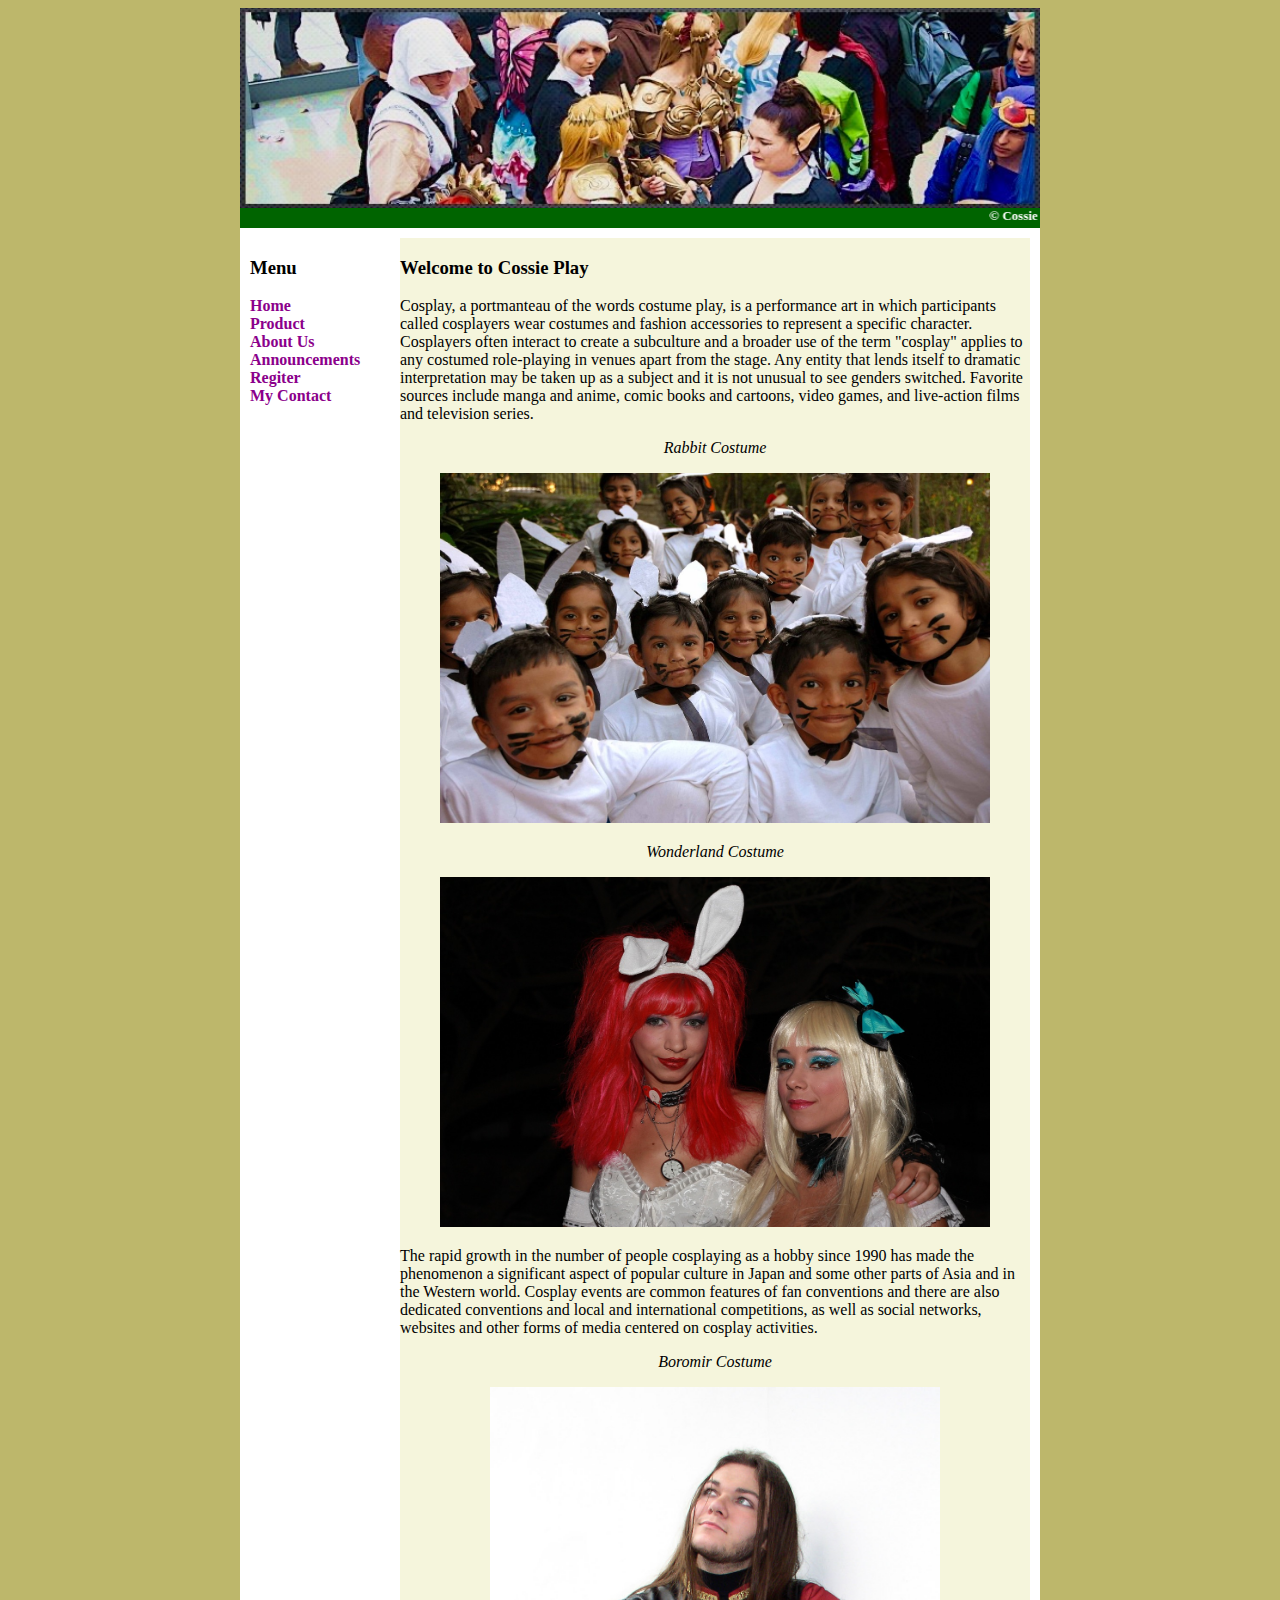
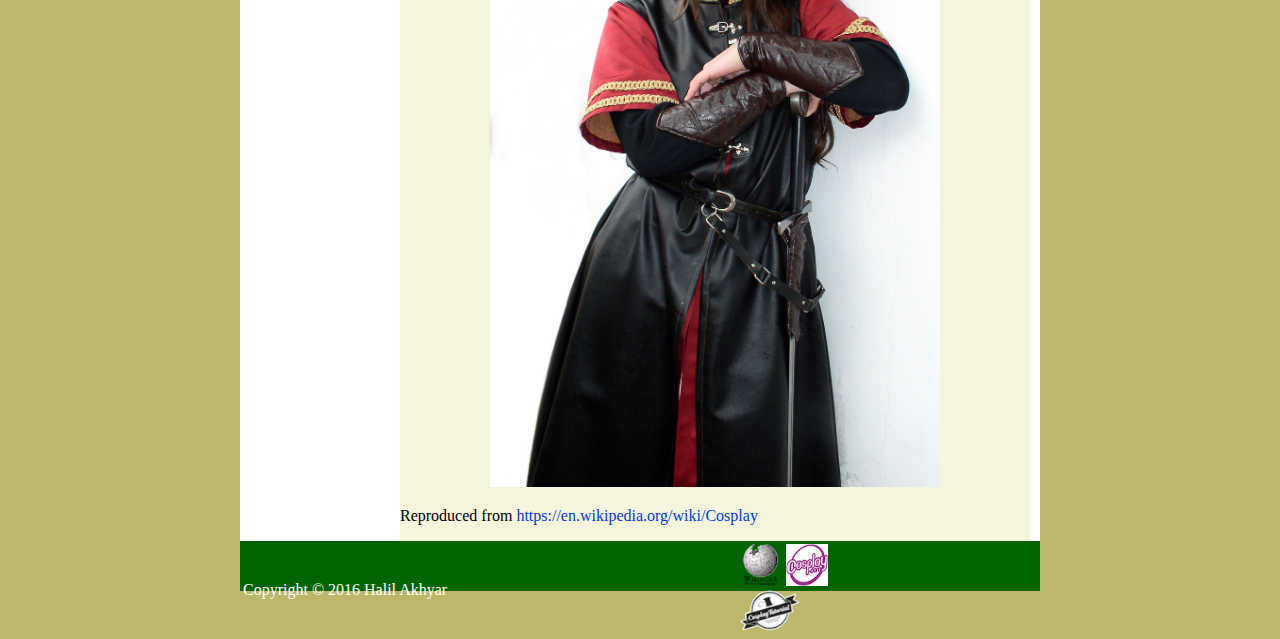
<file: index.html>
<!DOCTYPE html>
<html lang="en">
<head>
    <meta charset="UTF-8">
    <title>Halil Akhyar</title>
    <link rel="stylesheet" type="text/css" href="style.css">
    <script type="text/javascript">
        <!--
        //-->
    </script>
</head>
<body>
    <div id="container">

        <div id="header">
            <a href="index.html">
                <img src="image/CossiePlay.jpg" width="800" height="200" border="0" align="center">
            </a>
            <marquee direction="left">&copy;  Cossie Play  &copy; </marquee>
        </div>

        <div id="content">
            <div id="menu">
                <h3>Menu</h3>
                <ul>
                    <li><a class="selected" href="index.html"> Home</a></li>
                    <li><a class="selected" href="product.html">Product</a> </li>
                    <li><a class="selected" href="about.html">About Us</a> </li>
                    <li><a class="selected" href="announcement.html">Announcements</a> </li>
                    <li><a class="selected" href="register.html">Regiter</a></li>
                    <li><a class="selected" href="contact.html">My Contact</a> </li>
                </ul>

            </div>

            <div id="main">
                <h3>Welcome to Cossie Play</h3>
                <p>Cosplay, a portmanteau of the words costume play, is a performance art in which participants called cosplayers wear costumes and fashion accessories to represent a specific character. Cosplayers often interact to create a subculture and a broader use of the term "cosplay" applies to any costumed role-playing in venues apart from the stage. Any entity that lends itself to dramatic interpretation may be taken up as a subject and it is not unusual to see genders switched. Favorite sources include manga and anime, comic books and cartoons, video games, and live-action films and television series.</p>
                <i><p align="center">Rabbit Costume</p></i>
                <center><img class="centerImage" src="image/we-are-rabbit.jpg" width="550" height="350"></center>
                <i><p align="center">Wonderland Costume</p></i>
                <center><img class="centerImage" src="image/alice-in-wonderland.jpg" width="550" height="350"></center>
                <p>The rapid growth in the number of people cosplaying as a hobby since 1990 has made the phenomenon a significant aspect of popular culture in Japan and some other parts of Asia and in the Western world. Cosplay events are common features of fan conventions and there are also dedicated conventions and local and international competitions, as well as social networks, websites and other forms of media centered on cosplay activities.</p>
                <i><p align="center">Boromir Costume</p></i>
                <center><img class="centerImage" src="image/boromir.jpg" width="450" height="700"></center>
                <p>Reproduced from <a href="https://en.wikipedia.org/wiki/Cosplay">https://en.wikipedia.org/wiki/Cosplay</a></p>
                <p>   </p>
                <p>  </p>

            </div>
        </div>
        <div id="footer">
            <table width="800" height="50" border="0">
                <col width="500">
                <col width="130">
                <col width="170">
                <tr>
                    <td>Copyright &copy; 2016 Halil Akhyar</td>
                    <td><a href="https://en.wikipedia.org/wiki/Cosplay">
                        <img src="image/wiki-logo.png" alt="Halil" width="42" height="42" border="0">
                    </a><a href="http://www.cosplay.com">
                        <img src="image/cosplay-com-logo.jpg" alt="Halil" width="42" height="42" border="0">
                    </a>
                        </a><a href="cosplaytutorial.com/index.php">
                            <img src="image/cosplay-tutorial.gif" alt="Halil" width="60" height="42" border="0">
                        </a>
                    </td>
                </tr>
            </table>
        </div>
    </div>
</body>
</html>
</file>
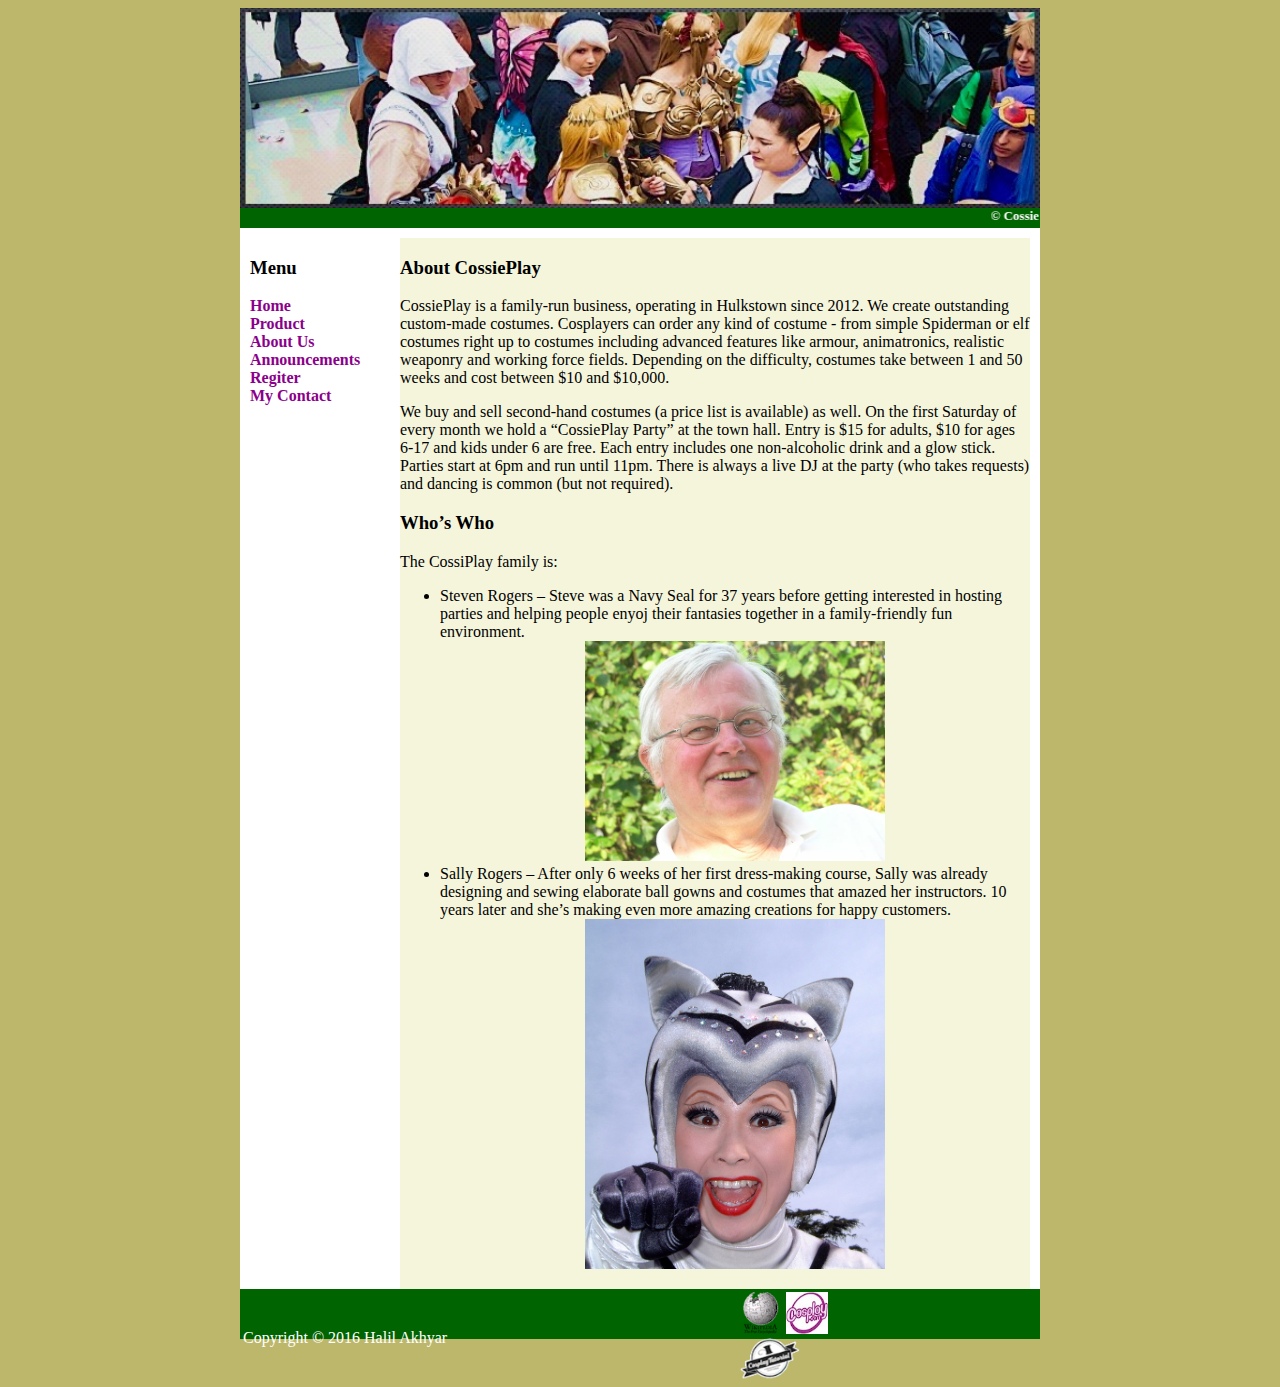
<file: about.html>
<!DOCTYPE html>
<html lang="en">
<head>
    <meta charset="UTF-8">
    <title>Halil Akhyar</title>
    <link rel="stylesheet" type="text/css" href="style.css">
    <script type="text/javascript">
        <!--
        //-->
    </script>
</head>
<body>
<div id="container">

    <div id="header">
        <a href="index.html">
            <img src="image/CossiePlay.jpg" width="800" height="200" border="0" align="center">
        </a>
        <marquee direction="left">&copy;  Cossie Play  &copy; </marquee>
    </div>

    <div id="content">
        <div id="menu">
            <h3>Menu</h3>
            <ul>
                <li><a class="selected" href="index.html"> Home</a></li>
                <li><a class="selected" href="product.html">Product</a> </li>
                <li><a class="selected" href="about.html">About Us</a> </li>
                <li><a class="selected" href="announcement.html">Announcements</a> </li>
                <li><a class="selected" href="register.html">Regiter</a></li>
                <li><a class="selected" href="contact.html">My Contact</a> </li>
            </ul>

        </div>

        <div id="main">
            <h3>About CossiePlay</h3>
            <p>CossiePlay is a family-run business, operating in Hulkstown since 2012. We create outstanding custom-made costumes. Cosplayers can order any kind of costume - from simple Spiderman or elf costumes right up to costumes including advanced features like armour, animatronics, realistic weaponry and working force fields. Depending on the difficulty, costumes take between 1 and 50 weeks and cost between $10 and $10,000.</p>
            <p>We buy and sell second-hand costumes (a price list is available) as well.
                On the first Saturday of every month we hold a “CossiePlay Party” at the town hall. Entry is $15 for adults, $10 for ages 6-17 and kids under 6 are free. Each entry includes one non-alcoholic drink and a glow stick. Parties start at 6pm and run until 11pm. There is always a live DJ at the party (who takes requests) and dancing is common (but not required).
            </p>
            <p> </p>
            <p> </p>
            <h3>Who’s Who</h3>
            <p>The CossiPlay family is:</p>
            <ul>
                <li>Steven Rogers – Steve was a Navy Seal for 37 years before getting interested in hosting parties and helping people enyoj their fantasies together in a family-friendly fun environment.</li>
                <center><img class="centerImage" src="image/SteveRogers.jpg" width="300" height="220"></center>
                <li>Sally Rogers – After only 6 weeks of her first dress-making course, Sally was already designing and sewing elaborate ball gowns and costumes that amazed her instructors. 10 years later and she’s making even more amazing creations for happy customers.</li>
                <center><img class="centerImage" src="image/SallyRogers.jpg" width="300" height="350"></center>
            </ul>
        </div>
    </div>

    <div id="footer">
        <table width="800" height="50" border="0">
            <col width="500">
            <col width="130">
            <col width="170">
            <tr>
                <td>Copyright &copy; 2016 Halil Akhyar</td>
                <td><a href="https://en.wikipedia.org/wiki/Cosplay">
                    <img src="image/wiki-logo.png" alt="Halil" width="42" height="42" border="0">
                </a><a href="http://www.cosplay.com">
                    <img src="image/cosplay-com-logo.jpg" alt="Halil" width="42" height="42" border="0">
                </a>
                    </a><a href="cosplaytutorial.com/index.php">
                        <img src="image/cosplay-tutorial.gif" alt="Halil" width="60" height="42" border="0">
                    </a>
                </td>
            </tr>
        </table>    </div>
</div>
</body>
</html>
</file>
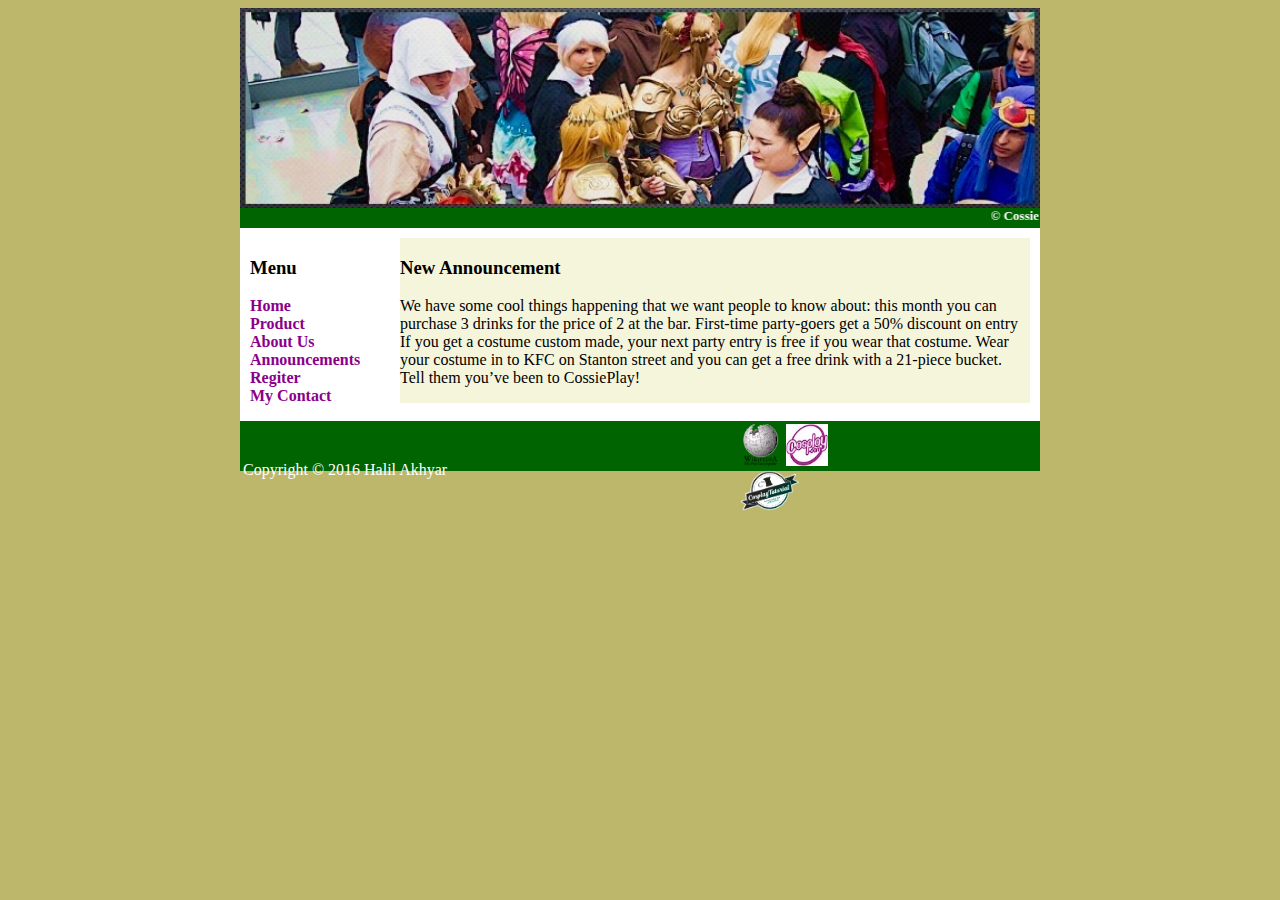
<file: announcement.html>
<!DOCTYPE html>
<html lang="en">
<head>
    <meta charset="UTF-8">
    <title>Halil Akhyar</title>
    <link rel="stylesheet" type="text/css" href="style.css">

</head>
<body>
<div id="container">

    <div id="header">
        <a href="index.html">
            <img src="image/CossiePlay.jpg" width="800" height="200" border="0" align="center">
        </a>
        <marquee direction="left">&copy;  Cossie Play  &copy; </marquee>
    </div>

    <div id="content">
        <div id="menu">
            <h3>Menu</h3>
            <ul>
                <li><a class="selected" href="index.html"> Home</a></li>
                <li><a class="selected" href="product.html">Product</a> </li>
                <li><a class="selected" href="about.html">About Us</a> </li>
                <li><a class="selected" href="announcement.html">Announcements</a> </li>
                <li><a class="selected" href="register.html">Regiter</a></li>
                <li><a class="selected" href="contact.html">My Contact</a> </li>
            </ul>

        </div>

        <div id="main">
            <h3>New Announcement</h3>

            <p>We have some cool things happening that we want people to know about: this month you can purchase 3 drinks for the price of 2 at the bar.
                First-time party-goers get a 50% discount on entry
                If you get a costume custom made, your next party entry is free if you wear that costume.
                Wear your costume in to KFC on Stanton street and you can get a free drink with a 21-piece bucket. Tell them you’ve been to CossiePlay!</p>
            <p>  </p>
        </div>
    </div>

    <div id="footer">
        <table width="800" height="50" border="0">
            <col width="500">
            <col width="130">
            <col width="170">
            <tr>
                <td>Copyright &copy; 2016 Halil Akhyar</td>
                <td><a href="https://en.wikipedia.org/wiki/Cosplay">
                    <img src="image/wiki-logo.png" alt="Halil" width="42" height="42" border="0">
                </a><a href="http://www.cosplay.com">
                    <img src="image/cosplay-com-logo.jpg" alt="Halil" width="42" height="42" border="0">
                </a>
                    </a><a href="cosplaytutorial.com/index.php">
                        <img src="image/cosplay-tutorial.gif" alt="Halil" width="60" height="42" border="0">
                    </a>
                </td>
            </tr>
        </table>
    </div>
</div>
</body>
</html>
</file>
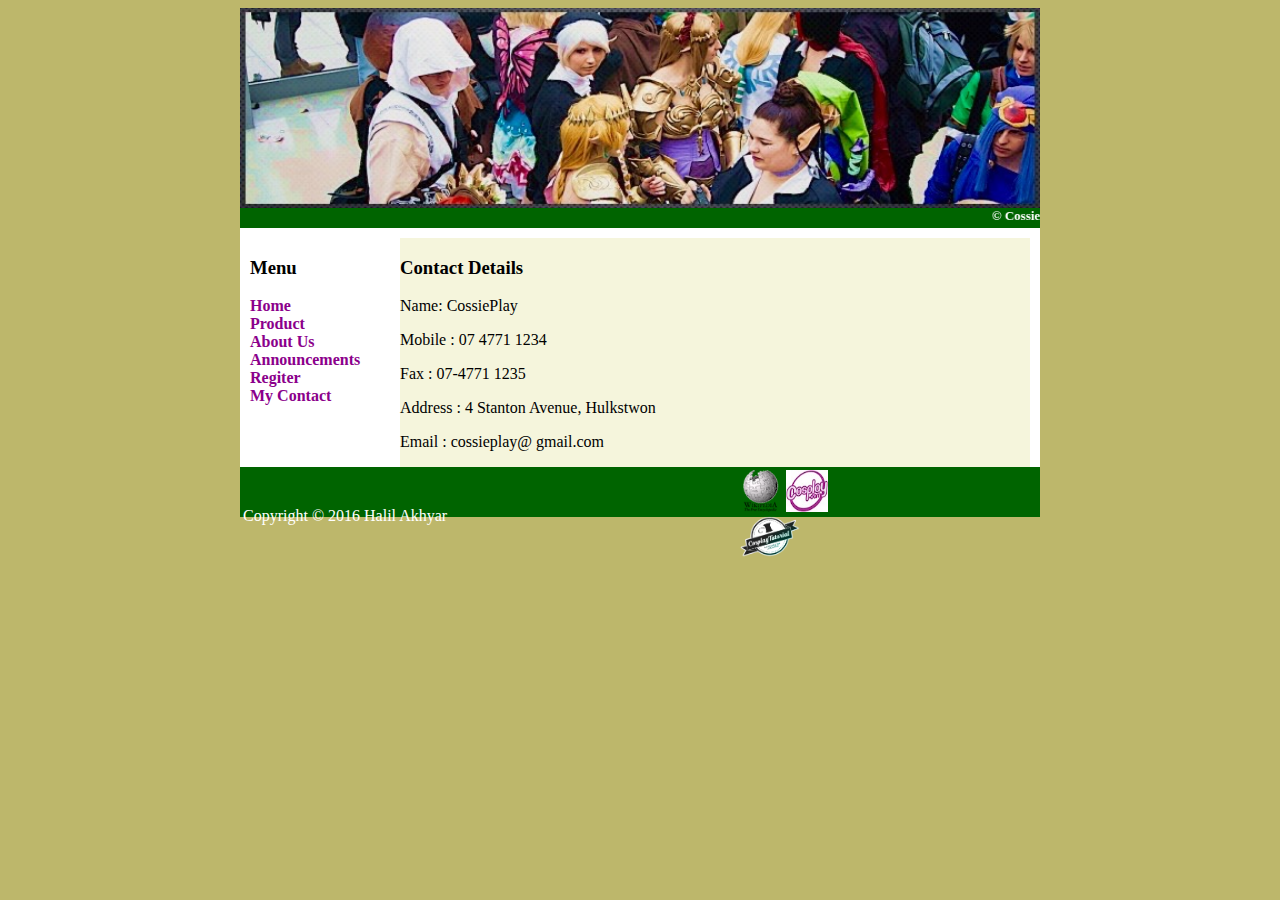
<file: contact.html>
<!DOCTYPE html>
<html lang="en">
<head>
    <meta charset="UTF-8">
    <title>Halil Akhyar</title>
    <link rel="stylesheet" type="text/css" href="style.css">
    <script type="text/javascript">
        <!--
        //-->
    </script>
</head>
<body>
<div id="container">

    <div id="header">
        <a href="index.html">
            <img src="image/CossiePlay.jpg" width="800" height="200" border="0" align="center">
        </a>
        <marquee direction="left">&copy;  Cossie Play &copy; </marquee>
    </div>

    <div id="content">
        <div id="menu">
            <h3>Menu</h3>
            <ul>
                <li><a class="selected" href="index.html"> Home</a></li>
                <li><a class="selected" href="product.html">Product</a> </li>
                <li><a class="selected" href="about.html">About Us</a> </li>
                <li><a class="selected" href="announcement.html">Announcements</a> </li>
                <li><a class="selected" href="register.html">Regiter</a></li>
                <li><a class="selected" href="contact.html">My Contact</a> </li>
            </ul>

        </div>

        <div id="main">
            <h3>Contact Details</h3>
            <p>Name: CossiePlay</p>
            <p>Mobile : 07 4771 1234</p>
            <p>Fax : 07-4771 1235</p>
            <p>Address : 4 Stanton Avenue, Hulkstwon</p>
            <p>Email : cossieplay@ gmail.com</p>
            <p>   </p>
            <p>   </p>
            <p>   </p>
            <p>   </p>
            <p>   </p>
            <p>   </p>
        </div>
    </div>

    <div id="footer">
        <table width="800" height="50" border="0">
            <col width="500">
            <col width="130">
            <col width="170">
            <tr>
                <td>Copyright &copy; 2016 Halil Akhyar</td>
                <td><a href="https://en.wikipedia.org/wiki/Cosplay">
                    <img src="image/wiki-logo.png" alt="Halil" width="42" height="42" border="0">
                </a><a href="http://www.cosplay.com">
                    <img src="image/cosplay-com-logo.jpg" alt="Halil" width="42" height="42" border="0">
                </a>
                    </a><a href="cosplaytutorial.com/index.php">
                        <img src="image/cosplay-tutorial.gif" alt="Halil" width="60" height="42" border="0">
                    </a>
                </td>
            </tr>
        </table>    </div>
</div>
</body>
</html>
</file>
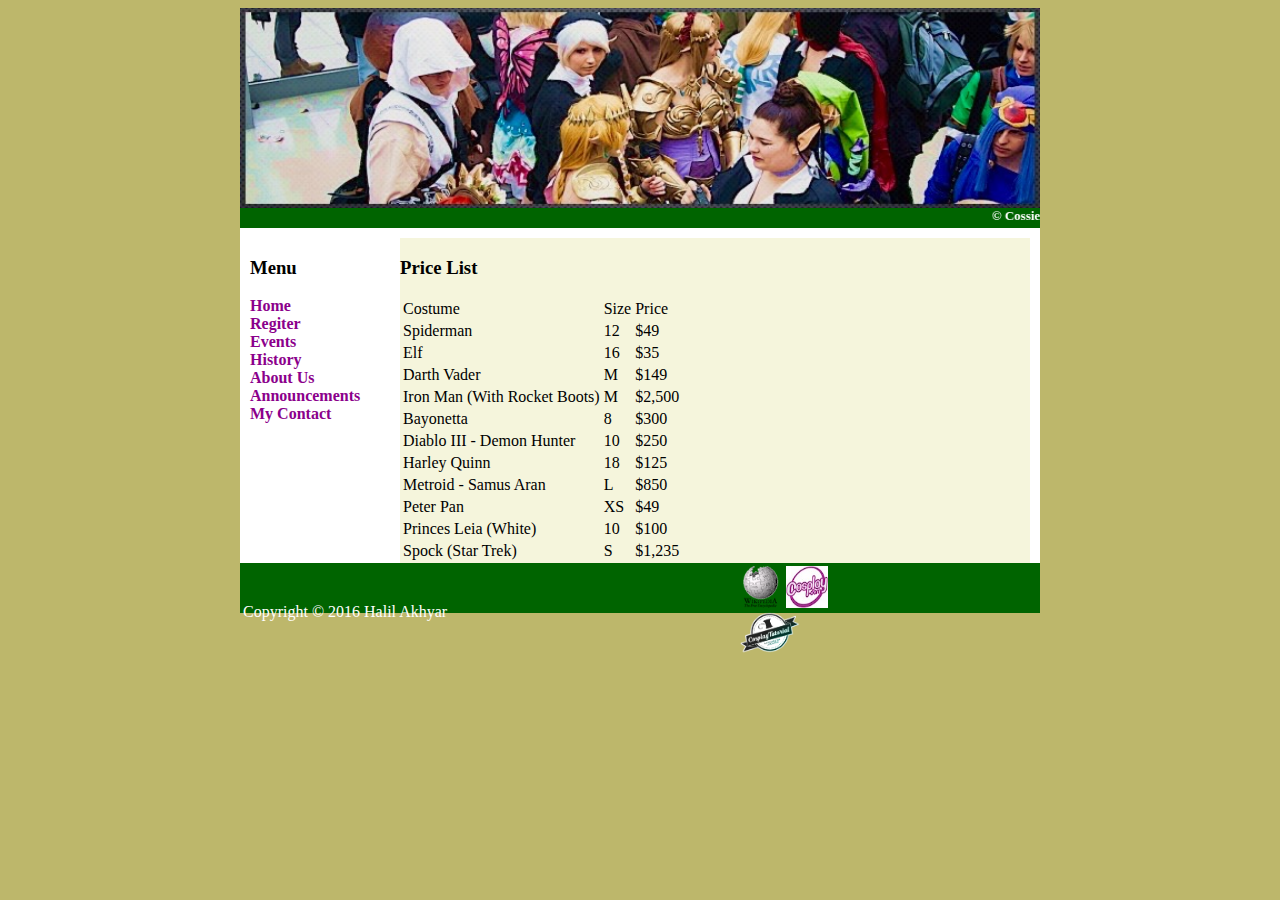
<file: history.html>
<!DOCTYPE html>
<html lang="en">
<head>
    <meta charset="UTF-8">
    <title>Halil Akhyar</title>
    <link rel="stylesheet" type="text/css" href="style.css">
</head>
<body>
    <div id="container">

        <div id="header">
            <a href="index.html">
                <img src="image/CossiePlay.jpg" width="800" height="200" border="0" align="center">
            </a>
            <marquee direction="left">&copy;  Cossie Play  &copy; </marquee>
        </div>

        <div id="content">
            <div id="menu">
                <h3>Menu</h3>
                <ul>
                    <li><a class="selected" href="index.html">Home</a></li>
                    <li><a class="selected" href="register.html">Regiter</a></li>
                    <li><a class="selected" href="event.html">Events</a> </li>
                    <li><a class="selected" href="history.html">History</a> </li>
                    <li><a class="selected" href="about.html">About Us</a> </li>
                    <li><a class="selected" href="announcement.html">Announcements</a> </li>
                    <li><a class="selected" href="contact.html">My Contact</a> </li>

                </ul>

            </div>

            <div id="main">
                <h3>Price List</h3>
                <table border="0">
                    <tr>
                        <td>Costume</td>
                        <td>Size</td>
                        <td>Price</td>

                    </tr>
                    <tr>
                        <td>Spiderman</td>
                        <td>12</td>
                        <td>$49</td>
                    </tr>
                    <tr>
                        <td>Elf</td>
                        <td>16</td>
                        <td>$35</td>
                    </tr>
                    <tr>
                        <td>Darth Vader</td>
                        <td>M</td>
                        <td>$149</td>
                    </tr>
                    <tr>
                        <td>Iron Man (With Rocket Boots)</td>
                        <td>M</td>
                        <td>$2,500</td>
                    </tr>
                    <tr>
                        <td>Bayonetta</td>
                        <td>8</td>
                        <td>$300</td>
                    </tr>
                    <tr>
                        <td>Diablo III - Demon Hunter</td>
                        <td>10</td>
                        <td>$250</td>
                    </tr>
                    <tr>
                        <td>Harley Quinn</td>
                        <td>18</td>
                        <td>$125</td>
                    </tr>
                    <tr>
                        <td>Metroid - Samus Aran</td>
                        <td>L</td>
                        <td>$850</td>
                    </tr>
                    <tr>
                        <td>Peter Pan</td>
                        <td>XS</td>
                        <td>$49</td>
                    </tr>
                    <tr>
                        <td>Princes Leia (White)</td>
                        <td>10</td>
                        <td>$100</td>
                    </tr>
                    <tr>
                        <td>Spock (Star Trek)</td>
                        <td>S</td>
                        <td>$1,235</td>
                    </tr>
                </table>
            </div>
        </div>
        <div id="footer">
            <table width="800" height="50" border="0">
                <col width="500">
                <col width="130">
                <col width="170">
                <tr>
                    <td>Copyright &copy; 2016 Halil Akhyar</td>
                    <td><a href="https://en.wikipedia.org/wiki/Cosplay">
                        <img src="image/wiki-logo.png" alt="Halil" width="42" height="42" border="0">
                    </a><a href="http://www.cosplay.com">
                        <img src="image/cosplay-com-logo.jpg" alt="Halil" width="42" height="42" border="0">
                    </a>
                        </a><a href="cosplaytutorial.com/index.php">
                            <img src="image/cosplay-tutorial.gif" alt="Halil" width="60" height="42" border="0">
                        </a>
                    </td>
                </tr>
            </table>        </div>
    </div>
</body>
</html>
</file>
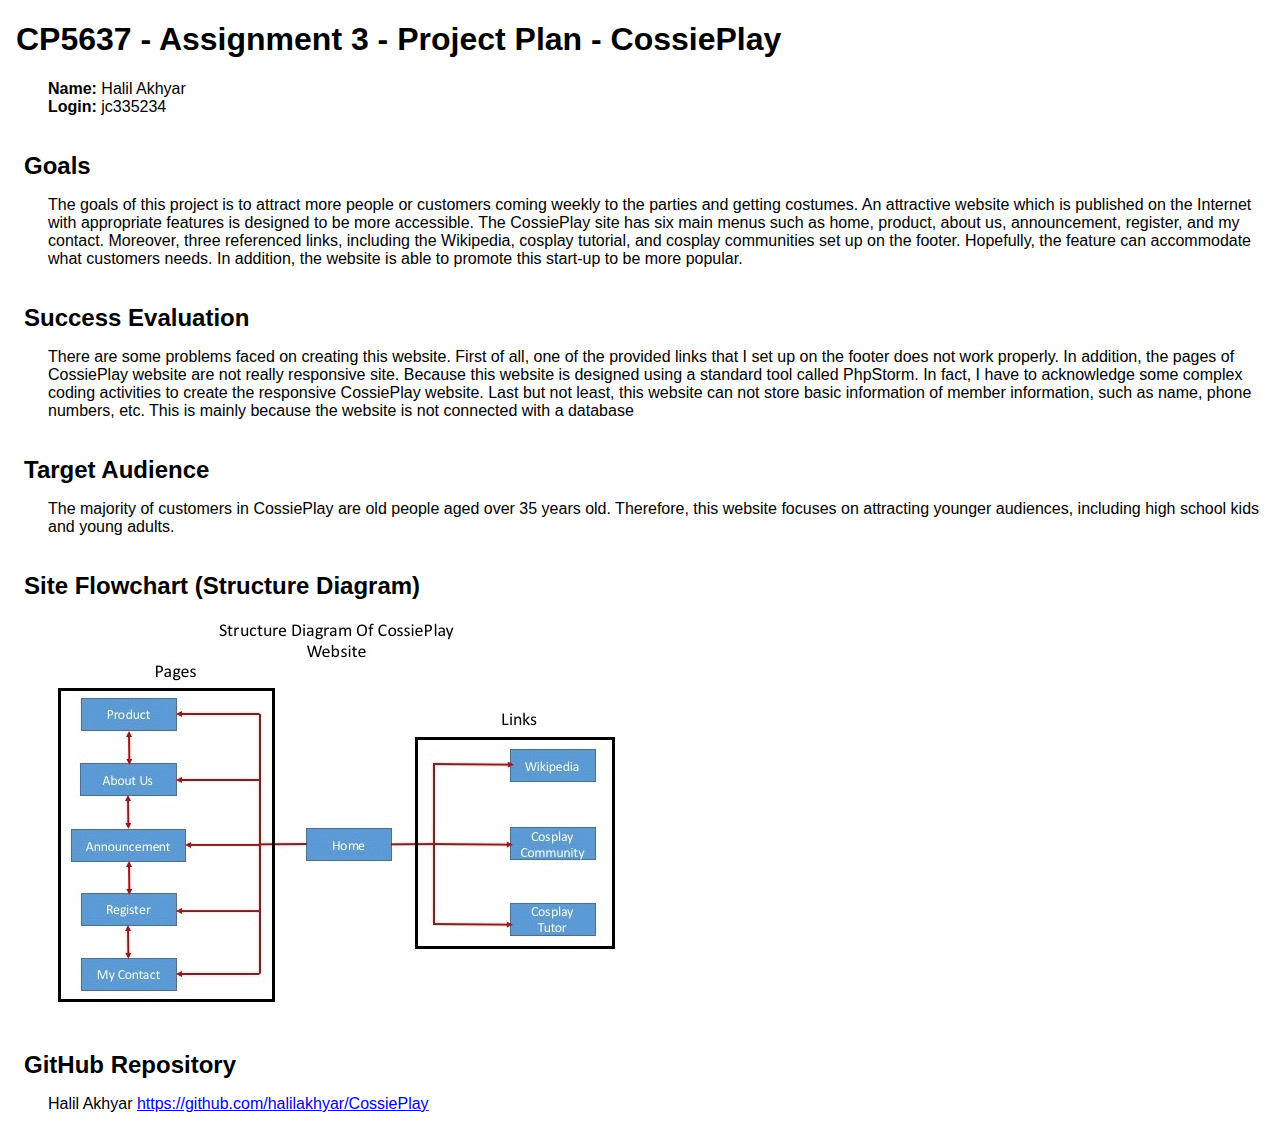
<file: plan.html>
<!doctype html>
<html>
<head>
<title>Halil Akhyar</title>
  <meta http-equiv="Content-Type" content="text/html; charset=iso-8859-1">
  <style type="text/css">
    body { font-family: Arial; margin-left: 3em; }
    h1, h2 { margin-left: -1em; }
    h2 { margin-top: 1.5em; margin-bottom: 0.5em; }
  </style>
</head>

<body>
<h1>CP5637 - Assignment 3 - Project Plan - CossiePlay</h1>
<p><strong>Name: </strong> Halil Akhyar<br>
<strong>Login: </strong> jc335234</p>
<h2>Goals</h2>
<p>The goals of this project is to attract more people or customers coming weekly to the parties and getting costumes. An attractive website which is published on the Internet with appropriate features is designed to be more accessible. The CossiePlay site has six main menus such as home, product, about us, announcement, register, and my contact. Moreover, three referenced links, including the Wikipedia, cosplay tutorial, and cosplay communities set up on the footer. Hopefully, the feature can accommodate what customers needs. In addition, the website is able to promote this start-up to be more popular.</p>
<h2>Success Evaluation</h2>
<p>There are some problems faced on creating this website. First of all, one of the provided links that I set up on the footer does not work properly. In addition, the pages of CossiePlay website are not really responsive site. Because this website is designed using a standard tool called PhpStorm. In fact, I have to acknowledge some complex coding activities to create the responsive CossiePlay website. Last but not least, this website can not store basic information of member information, such as name, phone numbers, etc. This is mainly because the website is not connected with a database</p>
<h2>Target Audience</h2>
<p>The majority of customers in CossiePlay are old people aged over 35 years old. Therefore, this website focuses on attracting younger audiences, including high school kids and young adults.</p>
<h2>Site Flowchart (Structure Diagram)</h2>
<p><img src="image/stucture-diagram.jpg" alt="Site Flowchart"></p>
<h2>GitHub Repository</h2>
<p>Halil Akhyar <a href="https://github.com/halilakhyar/CossiePlay">https://github.com/halilakhyar/CossiePlay</a></p>
</body>
</html>
</file>
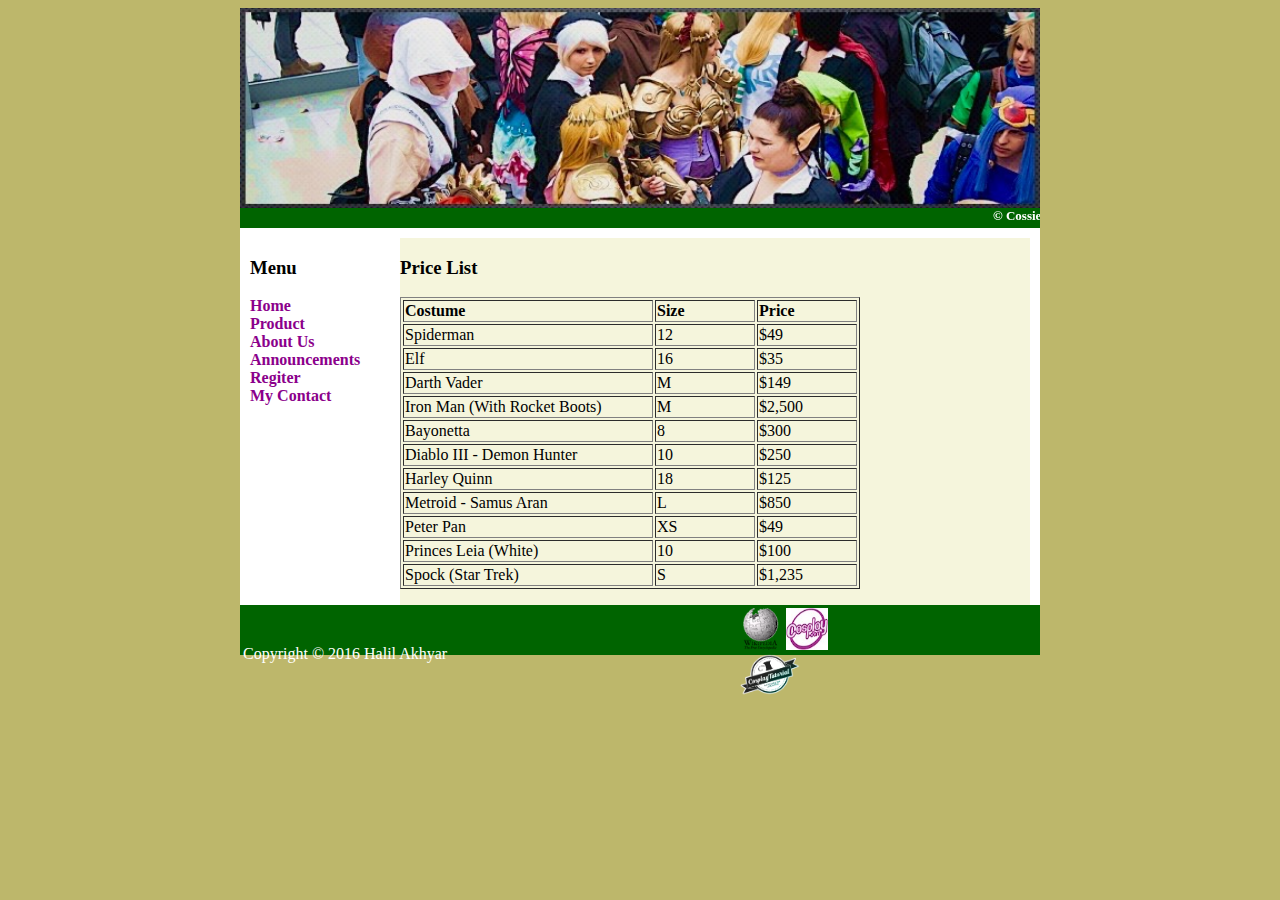
<file: product.html>
<!DOCTYPE html>
<html lang="en">
<head>
    <meta charset="UTF-8">
    <title>Halil Akhyar</title>
    <link rel="stylesheet" type="text/css" href="style.css">
</head>
<body>
    <div id="container">

        <div id="header">
            <a href="index.html">
                <img src="image/CossiePlay.jpg" width="800" height="200" border="0" align="center">
            </a>
            <marquee direction="left">&copy;  Cossie Play  &copy; </marquee>
        </div>

        <div id="content">
            <div id="menu">
                <h3>Menu</h3>
                <ul>
                    <li><a class="selected" href="index.html"> Home</a></li>
                    <li><a class="selected" href="product.html">Product</a> </li>
                    <li><a class="selected" href="about.html">About Us</a> </li>
                    <li><a class="selected" href="announcement.html">Announcements</a> </li>
                    <li><a class="selected" href="register.html">Regiter</a></li>
                    <li><a class="selected" href="contact.html">My Contact</a> </li>
                </ul>

            </div>

            <div id="main">
                <h3>Price List</h3>
                <table border="1">
                    <col width="250">
                    <col width="100">
                    <col width="100">
                    <tr>
                        <td><b>Costume</b></td>
                        <td><b>Size</b></td>
                        <td><b>Price</b></td>
                    </tr>
                    <tr>
                        <td>Spiderman</td>
                        <td>12</td>
                        <td>$49</td>
                    </tr>
                    <tr>
                        <td>Elf</td>
                        <td>16</td>
                        <td>$35</td>
                    </tr>
                    <tr>
                        <td>Darth Vader</td>
                        <td>M</td>
                        <td>$149</td>
                    </tr>
                    <tr>
                        <td>Iron Man (With Rocket Boots)</td>
                        <td>M</td>
                        <td>$2,500</td>
                    </tr>
                    <tr>
                        <td>Bayonetta</td>
                        <td>8</td>
                        <td>$300</td>
                    </tr>
                    <tr>
                        <td>Diablo III - Demon Hunter</td>
                        <td>10</td>
                        <td>$250</td>
                    </tr>
                    <tr>
                        <td>Harley Quinn</td>
                        <td>18</td>
                        <td>$125</td>
                    </tr>
                    <tr>
                        <td>Metroid - Samus Aran</td>
                        <td>L</td>
                        <td>$850</td>
                    </tr>
                    <tr>
                        <td>Peter Pan</td>
                        <td>XS</td>
                        <td>$49</td>
                    </tr>
                    <tr>
                        <td>Princes Leia (White)</td>
                        <td>10</td>
                        <td>$100</td>
                    </tr>
                    <tr>
                        <td>Spock (Star Trek)</td>
                        <td>S</td>
                        <td>$1,235</td>
                    </tr>
                </table>
                <p>  </p>
            </div>
        </div>
        <div id="footer">
            <table width="800" height="50" border="0">
                <col width="500">
                <col width="130">
                <col width="170">
                <tr>
                    <td>Copyright &copy; 2016 Halil Akhyar</td>
                    <td><a href="https://en.wikipedia.org/wiki/Cosplay">
                        <img src="image/wiki-logo.png" alt="Halil" width="42" height="42" border="0">
                    </a><a href="http://www.cosplay.com">
                        <img src="image/cosplay-com-logo.jpg" alt="Halil" width="42" height="42" border="0">
                    </a>
                        </a><a href="cosplaytutorial.com/index.php">
                            <img src="image/cosplay-tutorial.gif" alt="Halil" width="60" height="42" border="0">
                        </a>
                    </td>
                </tr>
            </table>        </div>
    </div>
</body>
</html>
</file>
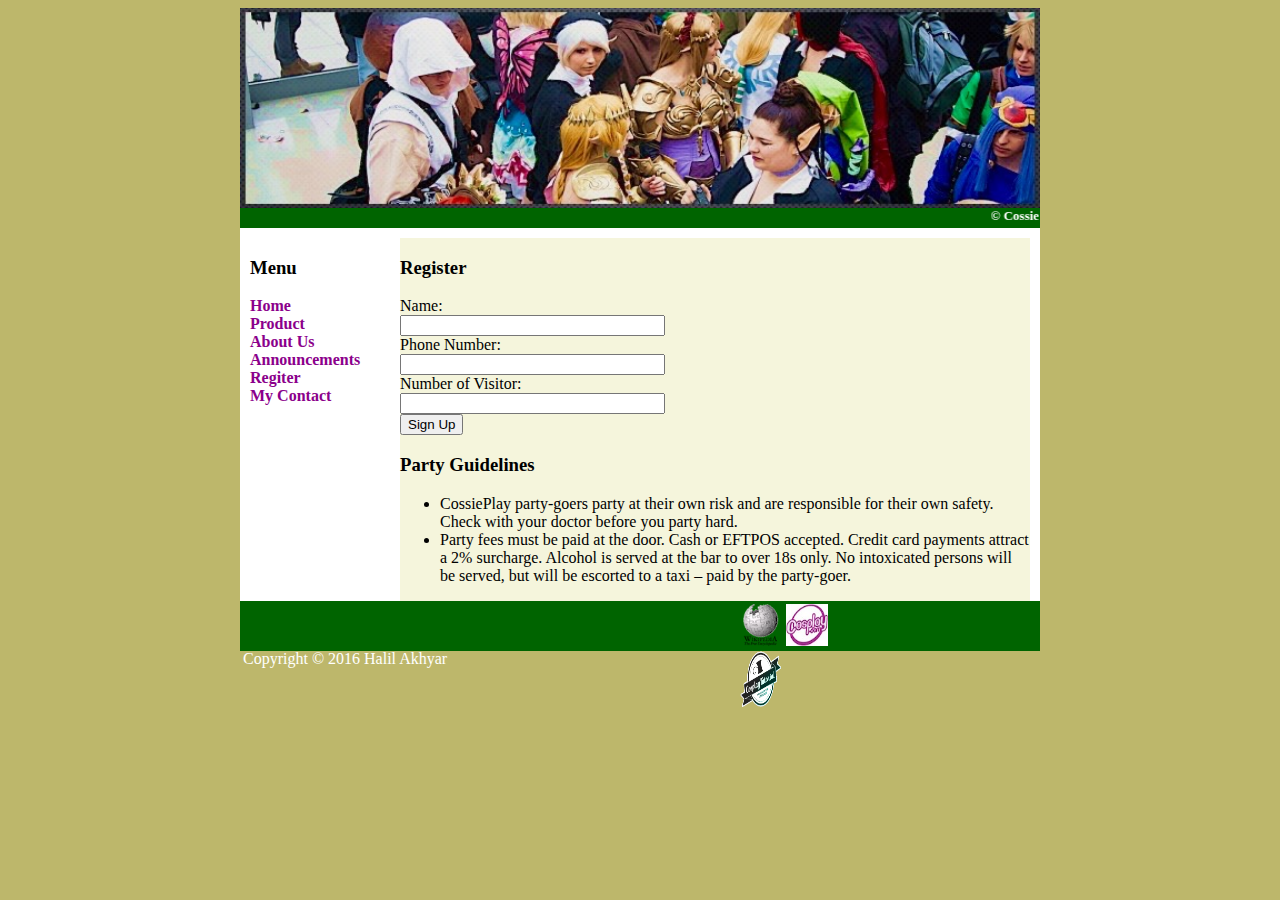
<file: register.html>
<!DOCTYPE html>
<html lang="en">
<head>
    <meta charset="UTF-8">
    <title>Halil Akhyar</title>
    <link rel="stylesheet" type="text/css" href="style.css">

</head>
<body>
    <div id="container">

        <div id="header">
            <a href="index.html">
                <img src="image/CossiePlay.jpg" width="800" height="200" border="0" align="center">
            </a>
            <marquee direction="left">&copy;  Cossie Play  &copy; </marquee>
        </div>

        <div id="content">
            <div id="menu">
                <h3>Menu</h3>
                <ul>
                    <li><a class="selected" href="index.html"> Home</a></li>
                    <li><a class="selected" href="product.html">Product</a> </li>
                    <li><a class="selected" href="about.html">About Us</a> </li>
                    <li><a class="selected" href="announcement.html">Announcements</a> </li>
                    <li><a class="selected" href="register.html">Regiter</a></li>
                    <li><a class="selected" href="contact.html">My Contact</a> </li>
                </ul>

            </div>

            <div id="main">
                <div class="register-form">
                    <h3>Register</h3>
                    <form id="contact_form" action="#" method="POST" enctype="multipart/form-data">
                        <div class="row">
                            <label for="name">Name:</label><br />
                            <input id="name" class="input" name="name" type="text" value="" size="30" /><br />
                        </div>
                        <div class="row">
                            <label for="email">Phone Number:</label><br />
                            <input id="email" class="input" name="phone" type="text" value="" size="30" /><br />
                        </div>
                        <div class="row">
                            <label for="email">Number of Visitor:</label><br />
                            <input id="email" class="input" name="visitor_number" type="text" value="" size="30" /><br />
                        </div>
                        <input id="submit_button" type="submit" value="Sign Up" />
                    </form>
                </div>
                <div>
                    <h3>Party Guidelines</h3>
                    <ul>
                        <li>CossiePlay party-goers party at their own risk and are responsible for their own safety. Check with your doctor before you party hard.</li>
                        <li>Party fees must be paid at the door. Cash or EFTPOS accepted. Credit card payments attract a 2% surcharge. Alcohol is served at the bar to over 18s only. No intoxicated persons will be served, but will be escorted to a taxi – paid by the party-goer.</li>
                    </ul>
                </div>
            </div>
        </div>
        <div id="footer">
            <table width="800" height="50" border="0">
                <col width="500">
                <col width="130">
                <col width="170">
                <tr>
                    <td>Copyright &copy; 2016 Halil Akhyar</td>
                    <td><a href="https://en.wikipedia.org/wiki/Cosplay">
                        <img src="image/wiki-logo.png" alt="Halil" width="42" height="42" border="0">
                    </a>
                        <a href="http://www.cosplay.com">
                        <img src="image/cosplay-com-logo.jpg" alt="Halil" width="42" height="42" border="0">
                    </a>
                        <a href="http://www.cosplaytutorial.com">
                            <img src="image/cosplay-tutorial.gif" alt="Halil" width="42" height="60" border="0">
                        </a>
                    </td>
                </tr>
            </table>
        </div>
    </div>

</body>
</html>
</file>
<file: style.css>
body {
    background-color: darkkhaki;
}

a {
    text-decoration: none;
    color: #013ADF;
}

#container {
    background-color: white;
    width: 800px;
    margin-left: auto;
    margin-right: auto;
}

#header {
    background-color: darkgreen;
    color: white;
    font-size: 13px;
    font-family: Calibri;
    font-weight: bold;
}

#content{
    padding: 10px;
}

#menu {
    width: 150px;
    float: left;
}

#menu .selected{
    font-weight:bold;
    color: darkmagenta;
}

#menu ul {
    list-style-type: none;
    padding: 0px;
}

#main {
    width: 630px;
    float: right;
    background-color: beige;
    height: auto;
}

#footer {
    background-color: darkgreen;
    clear: both;
    height: 50px;
    color: white;
}
</file>
